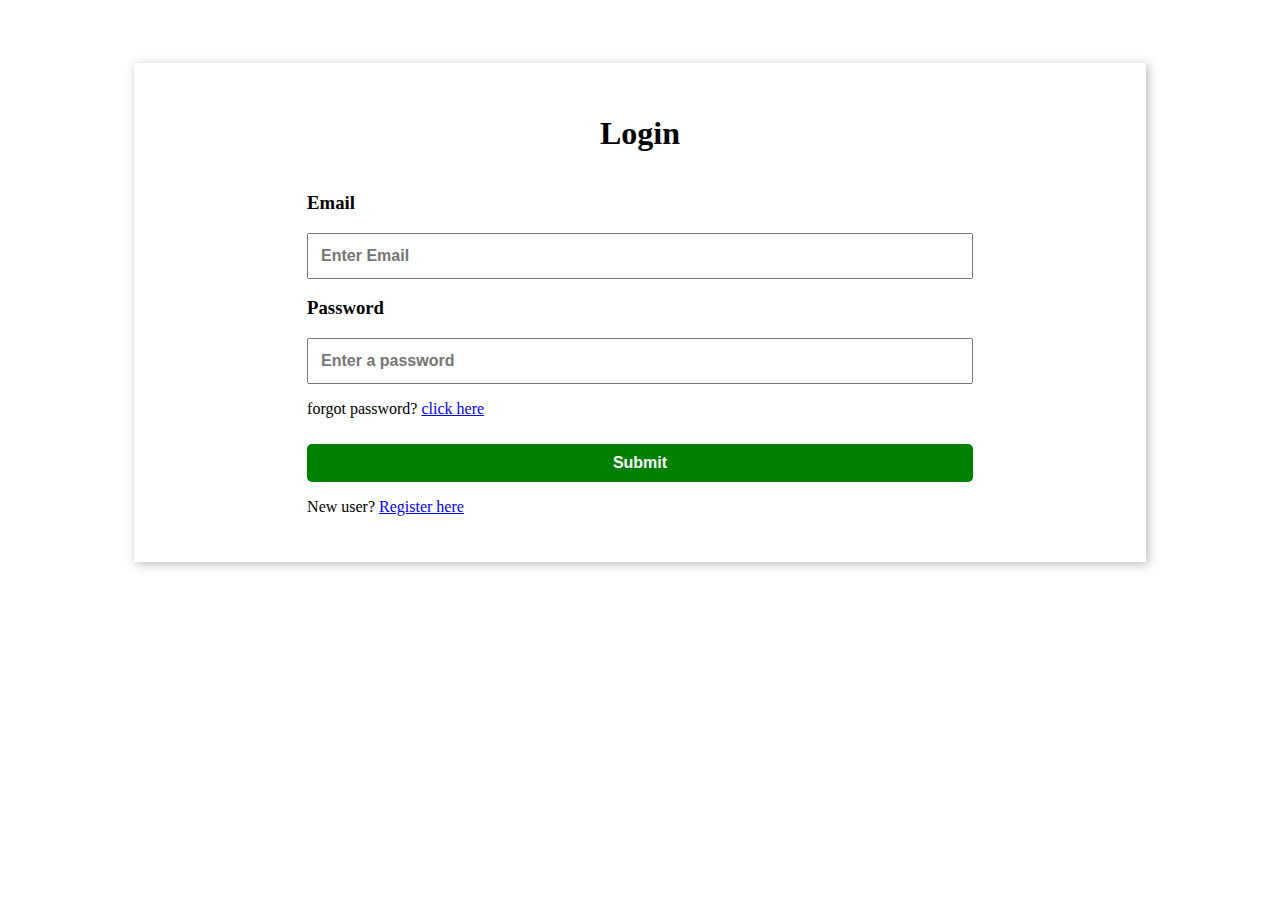
<file: index.html>
<!DOCTYPE html>
<html lang="en">
<head>
    <meta charset="UTF-8">
    <meta name="viewport" content="width=device-width, initial-scale=1.0">
    <meta name="Author" content="Jayanth">
    <meta name="description" content="This is an online platform, can be used to learn Cyber Security courses or topic">
    <title>cyber security</title>
    <link rel="stylesheet" href="index.css">
</head>
<body>
    <!-- Login form -->
     <form>
        <div class="image">
            <h1>Login</h1>
        </div>

        <div class="form-tag">
           
            <h3>Email</h3>
            <input type="text" id="usr" name="usr" placeholder="Enter Email" required>
            <h3>Password</h3>
            <input type="password" id="pwd" name="psw" placeholder="Enter a password" required>
            <p>forgot password?
                <a href="https://www.google.com/" target="_blank">click here</a>
            </p>

            <button>Submit</button>
            <p>New user?
                <a href="registration.html">Register here</a>
            </p>
        </div>

     </form>
</body>
</html>
</file>
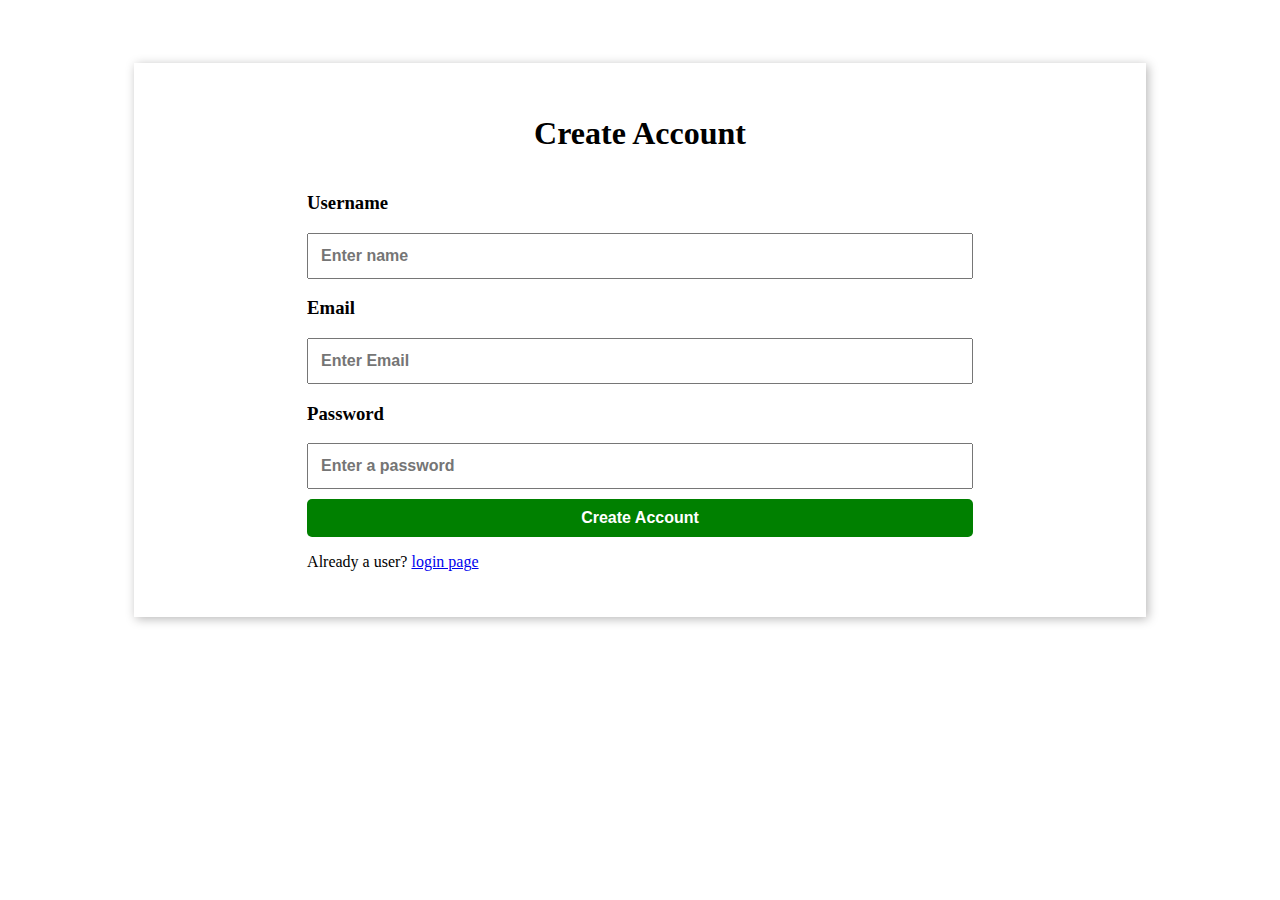
<file: registration.html>
<!DOCTYPE html>
<html lang="en">
<head>
    <meta charset="UTF-8">
    <meta name="viewport" content="width=device-width, initial-scale=1.0">
    <meta name="Author" content="Jayanth">
    <meta name="description" content="This is an online platform, can be used to learn Cyber Security courses or topic">
    <title>cyber security</title>
    <link rel="stylesheet" href="index.css">
</head>
<body>
    <!-- Login form -->
     <form>
        <div class="image">
            <h1>Create Account</h1>
        </div>

        <div class="form-tag">
           
            <h3>Username</h3>
            <input type="text" id="name" name="name" placeholder="Enter name" required>
            
            <h3>Email</h3>
            <input type="text" id="usr" name="usr" placeholder="Enter Email" required>

            <h3>Password</h3>
            <input type="password" id="pwd" name="psw" placeholder="Enter a password" required>


            <button>Create Account</button>
            <p>Already a user?
                <a href="index.html">login page</a>
            </p>
        </div>

     </form>
</body>
</html>
</file>
<file: index.css>
body{
    
}

form{
    /* background-color: blanchedalmond; */
    display: flex;
    align-items: center;
    flex-direction: column;
    box-shadow: 2px 2px 10px rgb(184, 183, 183);
    padding: 30px;
    margin: 5% 10% 10% 10%
}

.form-tag{
    width: 70%;
    display: flex;
    flex-direction: column;
}


.form-tag button:hover {
    text-shadow: 0.2px 0.1px 1px white; /* Offset by 2px and blur by 4px */
    cursor: pointer;
}


.form-tag input{
    padding: 12px;
    font-weight: bolder;
    font-size:medium;
}

.form-tag button{
    padding: 10px;
    font-weight: bold;
    font-size:medium;
    color: white;
    background-color: green;
    border: none;
    border-radius: 5px;
    margin-top: 10px;
}
</file>
